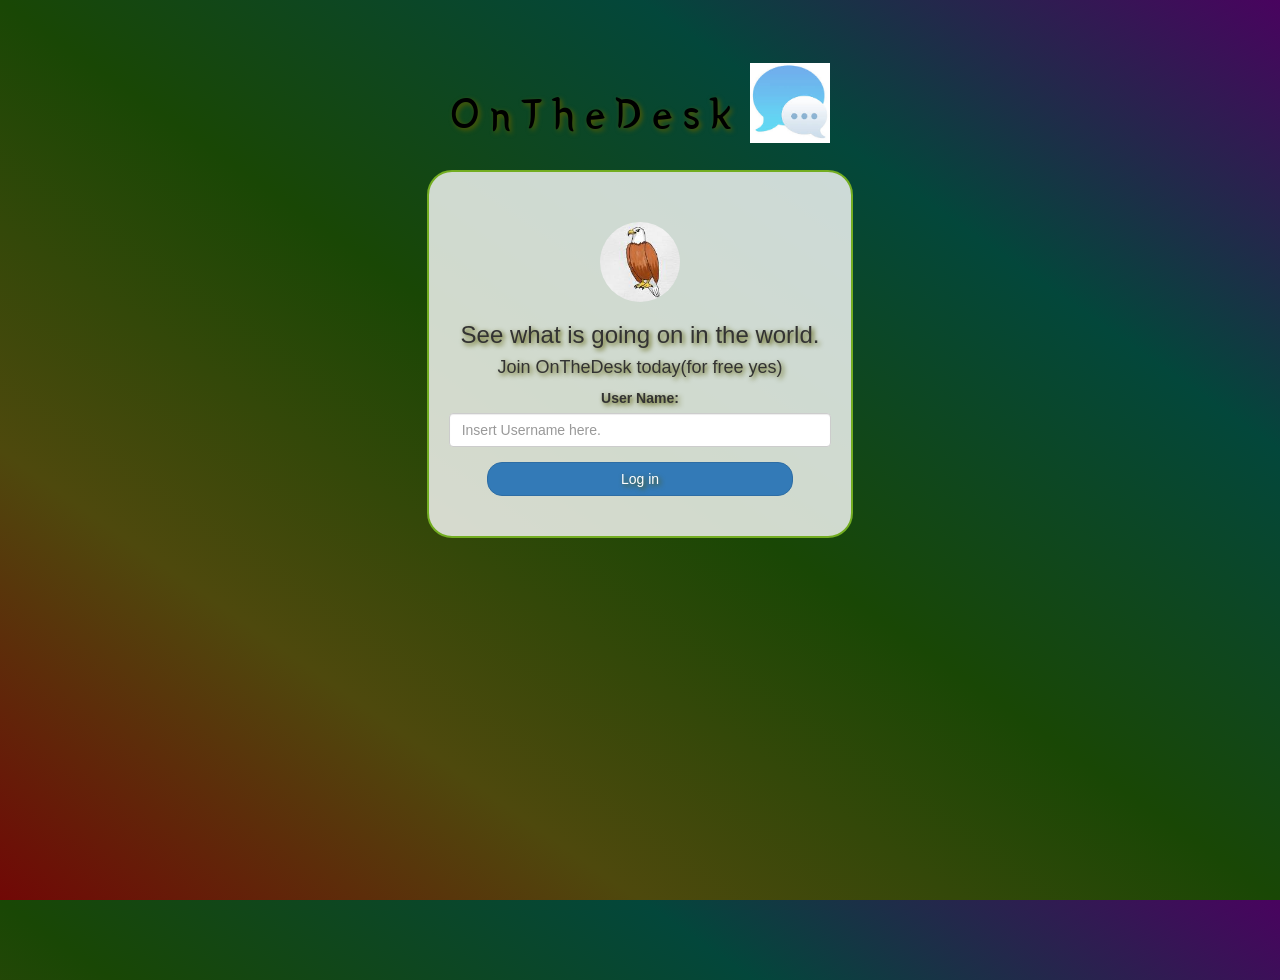
<file: index.html>
<!DOCTYPE html>
<html>
<head>
	<title>OnTheDesk</title>
<link href="https://fonts.googleapis.com/css?family=Yeon+Sung&display=swap" rel="stylesheet"><meta name="viewport" content="width=device-width, initial-scale=1">

<link rel="stylesheet" href="https://maxcdn.bootstrapcdn.com/bootstrap/3.4.0/css/bootstrap.min.css">
<script src="https://ajax.googleapis.com/ajax/libs/jquery/3.4.1/jquery.min.js"></script>
<script src="https://maxcdn.bootstrapcdn.com/bootstrap/3.4.0/js/bootstrap.min.js"></script>

<link rel="stylesheet" type="text/css" href="style.css">
<script src="OnTheDesk.js"></script>
</head>
<body>
<center>
	<h1 class="header">	
		OnTheDesk	<sup>
            <img src="ms.png">
        </sup>
   
	
</h1>
	<div class="col-lg-4 col-md-6 col-sm-6 col-xs-11 login_div" id="Mydiv">
	<img src="eagle.jfif" class="logo">
		<h3 >See what is going on in the world.</h3>
		<h4 >Join OnTheDesk today(for free yes)</h4>
		<div class="form-group">
		  <label >User Name:</label>
		  <input type="text" id="username" class="form-control" placeholder="Insert Username here.">

		</div>
		<button id="login_button" class="btn btn-primary" onclick="addUser()">Log in</button>
		<br><br>
	</div>
</center>
</body>
</html>
</file>
<file: style.css>
html, body
{
  height: 100%;
  margin: 0;
  text-shadow: 2px 2px 5px rgba(87, 91, 2, 0.997);

}
body{
background-image: linear-gradient(to right top, #710806, #4e490d, #194705, #03473b, #49035f);
}

.header
{
	color: black;font-family: 'Yeon Sung';font-size: 45px;letter-spacing: 10px;margin-top: 80px;
  
}
.header img
{
	width: 80px;margin-left: -15px;
}

.login_div
{
	background: rgba(255,255,255,0.8);float: none;border-radius: 15px;

}

.logo
{
	width: 80px;margin-top: 30px;border-radius: 40px;
}

#login_button
{
	width: 80%;border-radius: 15px;
    text-shadow: 2px 2px 5px rgba(87, 91, 2, 0.997);
    
}

.room_name
{
	cursor: pointer;
	font-size: 20px;
}


#logout
{
	font-size: 20px; float: right;
}


#output
{
	padding: 10px; width:80%;background: rgba(255,255,255,0.8);border-radius: 15px;
}

.input_div_room_page
{
	width: 80%;
}

.input_div label
{
	color: white;font-size: 20px;
}


.input_div_message_page
{
	position: fixed;bottom: 0px;width: 100%;background: rgba(255,255,255,0.8);
}
.input_div_message_page label
{
	color: black;
}
.input_div_message_page #msg
{
	width: 80%;
}
.input_div_message_page button
{
	margin-top: 15px;
	width: 50%; 
}
.color_white
{
	color: white
}

.user_tick
{
	width:20px;
}
.message_h4
{
	padding-left:5px;color:grey;
}
#Mydiv
{
    border-radius: 25px;
  border: 2px solid #73AD21;
  padding: 20px;
}
</file>
